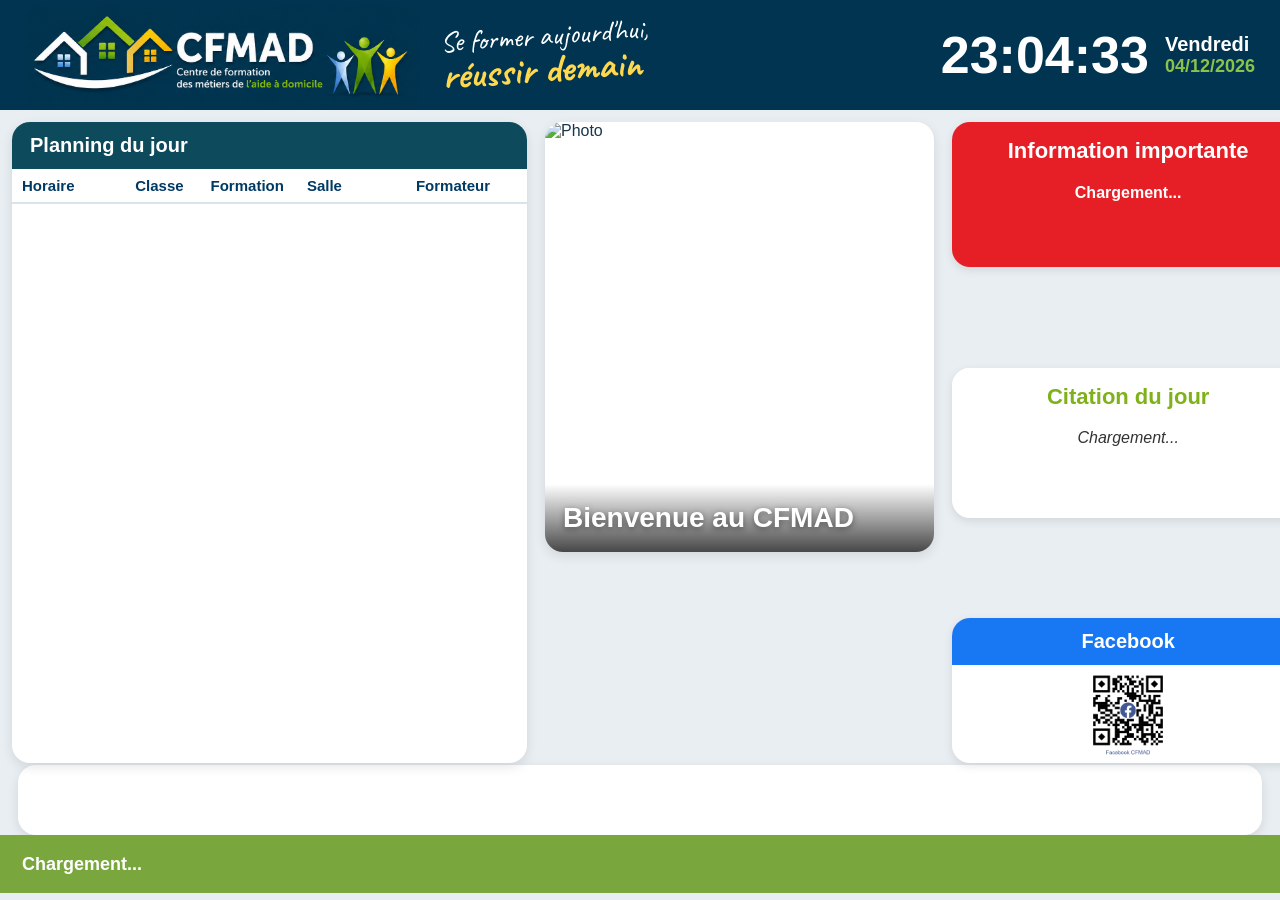
<file: accueil.html>
<!DOCTYPE html>
<html lang="fr">
<head>
    <meta charset="UTF-8">
    <meta name="viewport" content="width=device-width, initial-scale=1.0">

    <title>Accueil – CFMAD / SERFAM</title>

    <style>
        * {
            margin: 0;
            padding: 0;
            box-sizing: border-box;
        }

        html,
        body {
            width: 100%;
            height: 100%;
            overflow: hidden;
            background: #000;
        }

        .ecran {
            position: fixed;
            inset: 0;
            width: 100%;
            height: 100%;
            border: none;
            transition: opacity 1s ease-in-out;
        }

        #cfmad {
            opacity: 1;
            z-index: 2;
        }

        #serfam {
            opacity: 0;
            z-index: 1;
        }
    </style>
</head>

<body>

    <!-- PAGE CFMAD -->
    <iframe
        id="cfmad"
        class="ecran"
        src="index.html"
        title="Écran CFMAD">
    </iframe>

    <!-- PAGE SERFAM -->
    <iframe
        id="serfam"
        class="ecran"
        src="serfam.html"
        title="Écran SERFAM">
    </iframe>


    <script>
        const cfmad = document.getElementById("cfmad");
        const serfam = document.getElementById("serfam");

        let affichageCFMAD = true;

        setInterval(() => {

            if (affichageCFMAD) {

                // CFMAD → SERFAM
                cfmad.style.opacity = "0";
                serfam.style.opacity = "1";

                cfmad.style.zIndex = "1";
                serfam.style.zIndex = "2";

            } else {

                // SERFAM → CFMAD
                serfam.style.opacity = "0";
                cfmad.style.opacity = "1";

                serfam.style.zIndex = "1";
                cfmad.style.zIndex = "2";
            }

            affichageCFMAD = !affichageCFMAD;

        }, 15000);
    </script>

</body>
</html>
</file>
